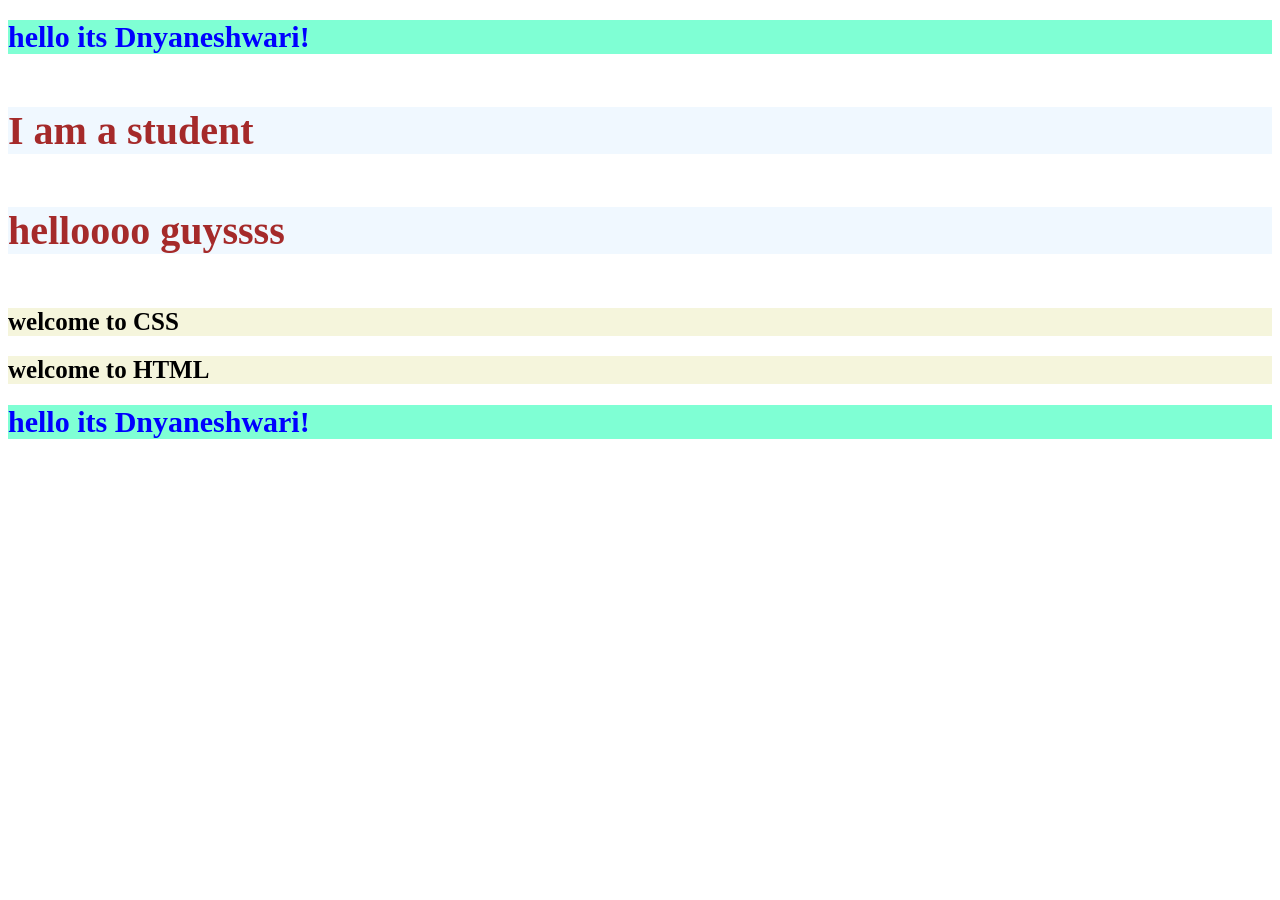
<file: index.html>
<!DOCTYPE html>
<html lang="en">
<head>
    <meta charset="UTF-8">
    <meta name="viewport" content="width=device-width, initial-scale=1.0">
    <title>Document</title>
</head>
<body>
    <!-- Inline css example-->
     <h1 style="color: green;background-color: yellowgreen;font-size: 80px;">hello its Dnyaneshwari!</h1>

     <head>
      <style>
        h2{
            color:black;
            background-color:beige;
            font-size: 25px;
        }
        h1{
            color:blue !important;
            background-color: aquamarine !important;
            font-size: 30px !important;
        }
      </style>
      <link href="style.css" rel="stylesheet" type="text/css"/>
      </head>
      <body>
        <!--External css example -->
        <h4>I am a student</h4>
        <h4>helloooo guyssss</h4>
        <!-- Internal css example -->
         <h2>welcome to CSS</h2>
         <h2>welcome to HTML</h2>
        <h1 style="color:black;background-color: pink;font-size: 30px;">hello its Dnyaneshwari!</h1>

      </body>
      </body>
      
</body>
</html>
</file>
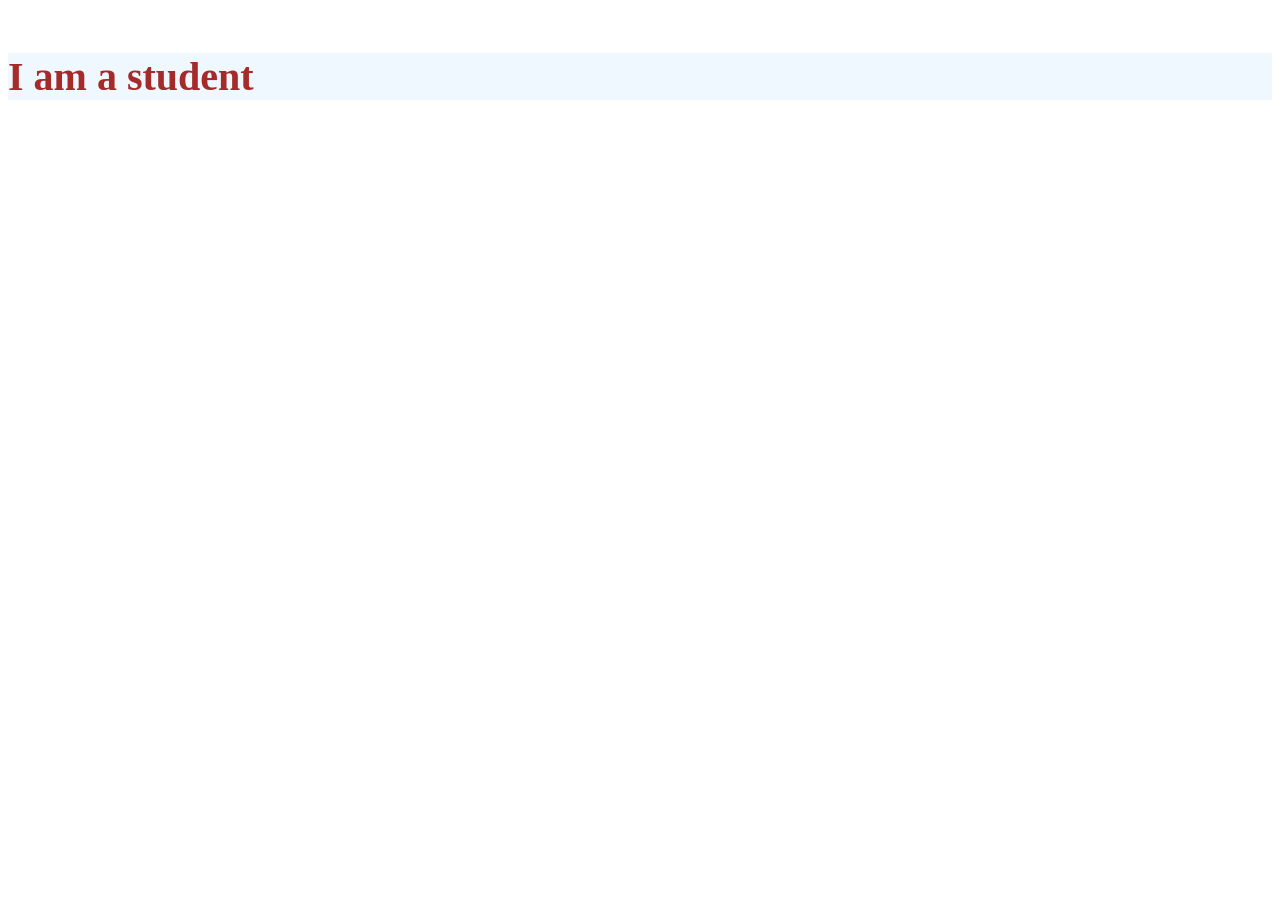
<file: about.html>
<!DOCTYPE html>
<html lang="en">
<head>
    <meta charset="UTF-8">
    <meta name="viewport" content="width=device-width, initial-scale=1.0">
    <title>Document</title>
     <link href="style.css" rel="stylesheet" type="text/css"/>
</head>
<body>
    <h4>I am a student</h4>
</body>
</html>
</file>
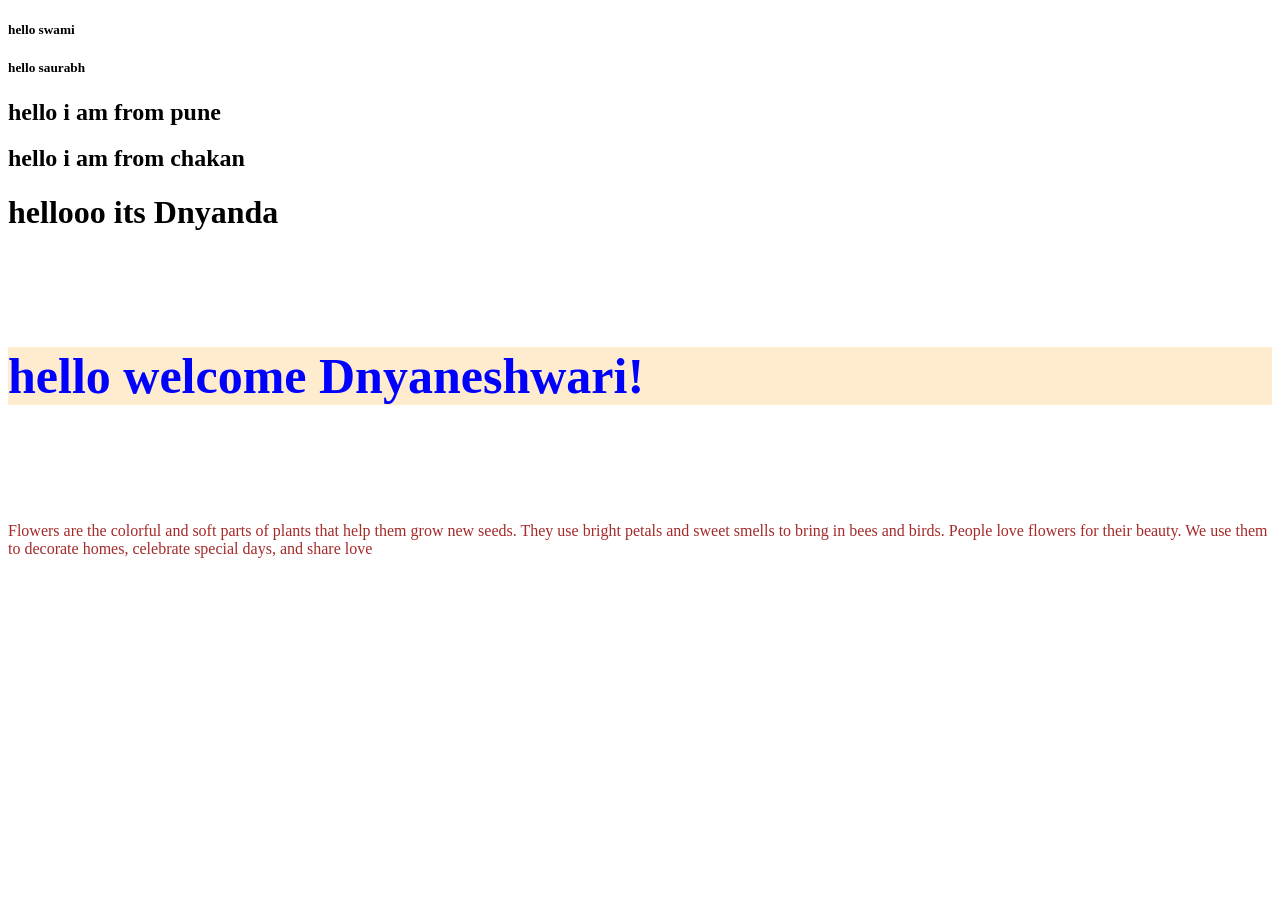
<file: class_id_selectors.html>
<!DOCTYPE html>
<html lang="en">
<head>
    <meta charset="UTF-8">
    <meta name="viewport" content="width=device-width, initial-scale=1.0">
    <title>Document</title>
    <link href="style.css" rel="stylesheet" type="text/css"/>
</head>
<style>
    .heading6{
        font: 50px;
        color:blue;
        background-color:blanchedalmond;
    }
    .para1{
        color:brown;
    }
    .heading5{
        font: 50px;
        color:black;
        background-color: beige;
    }
    #heading5{
        font: 50px;
        color:black;
        background-color:paleturquoise;
    }
    #heading2{
        font: 50px;
        color:black;
        background-color: yellowgreen;
    }
    .heading2{
       font: 50px;
        color: white;
        background-color: green; 
    }
    .heading1{
      font: 50px;
        color: white;
        background-color: red;   
    }
</style>
<body>
    <h5 class="heading_bg_color heading_font_size heading_color">hello swami</h5>
    <h5 id="heading_1">hello saurabh</h5>
    <h2 id="heading_color1 class=heading_color1">hello i am from pune</h2>
    <h2 class="heading_color2">hello i am from chakan</h2>
    <h1 id="heading">hellooo its Dnyanda</h1>
    <h6 class="heading6">hello welcome Dnyaneshwari!</h6>
    <p class="para1">Flowers are the colorful and soft parts of plants that help them grow new seeds. They use bright petals and sweet smells to bring in bees and birds. People love flowers for their beauty. We use them to decorate homes, celebrate special days, and share love</p>
</body>
</html>
</file>
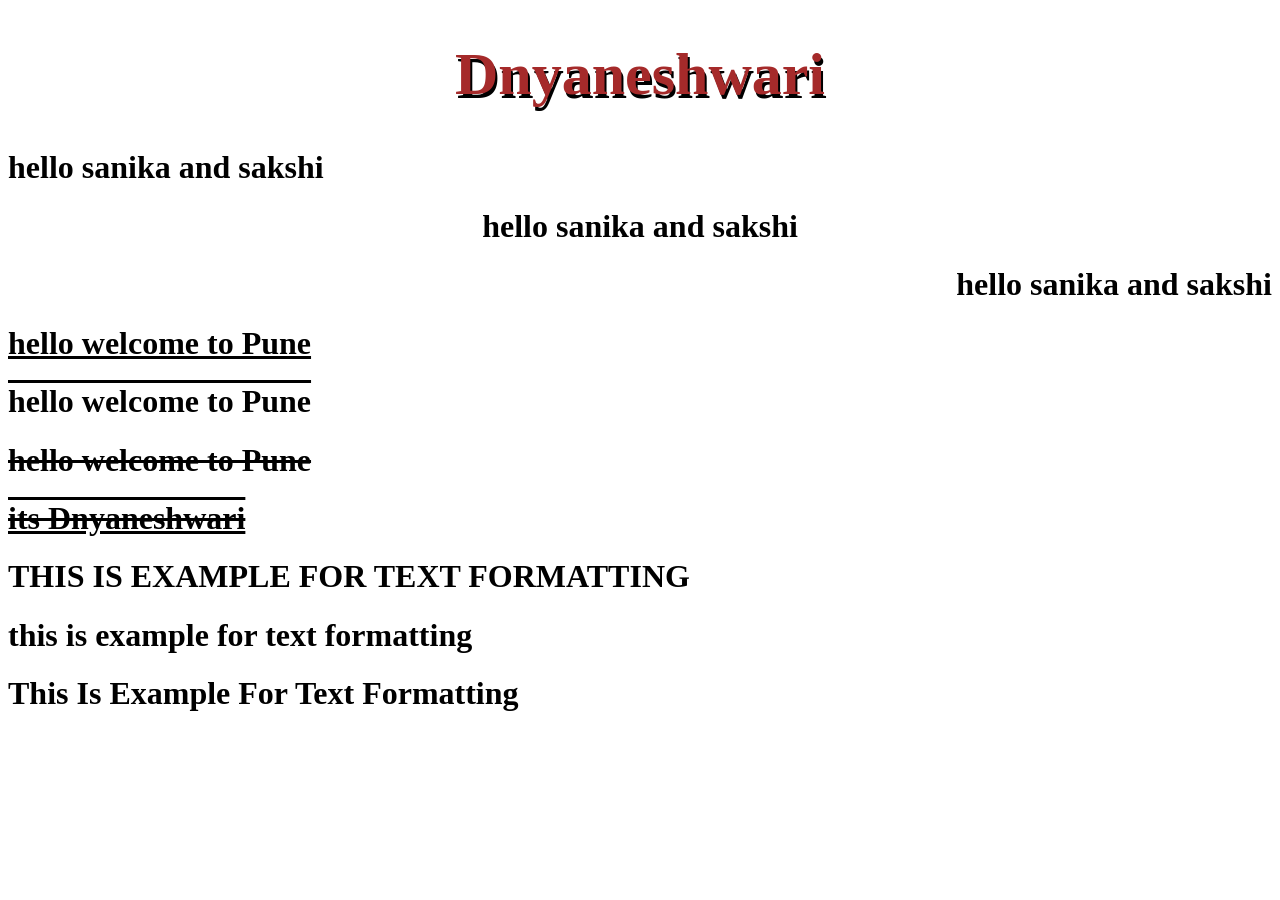
<file: text_format.html>
<!DOCTYPE html>
<html lang="en">
<head>
    <meta charset="UTF-8">
    <meta name="viewport" content="width=device-width, initial-scale=1.0">
    <title>Document</title>
    <link href="style.css" rel="stylesheet" type="text/css"/>
</head>
<body>
    <h1 class="t_shadow t_align_c">Dnyaneshwari</h1>

    <h1 class="t_align_l">hello sanika and sakshi</h1>
    <h1 class="t_align_c">hello sanika and sakshi</h1>
    <h1 class="t_align_r">hello sanika and sakshi</h1>

    <h1  class="t_decor_underline">hello welcome to Pune</h1>
    <h1  class="t_decor_overline">hello welcome to Pune</h1>
    <h1  class="t_decor_linethrough">hello welcome to Pune</h1>
    <h1 class="t_decor_all">its Dnyaneshwari</h1>

    <h1 class="t_transform_uppercase">this is example for text formatting</h1>
    <h1 class="t_transform_lowercase">this is example for text formatting</h1>
    <h1 class="t_transform_capitalize">this is example for text formatting</h1>
</body>
</html>
</file>
<file: style.css>
h4{
    color: coral;
    background-color: black;
    font-size: 50px;
}
h4{
    color:brown;
    background-color: aliceblue;
    font-size: 40px;
}
.heading6{
    font-size:50px;
    color:blue;
    background-color: blanchedalmond;
}
.heading5{
        font: 50px;
        color:black;
        background-color: beige;
    }
    #heading5{
        font: 50px;
        color:black;
        background-color:paleturquoise;
    }
    #heading2{
        font: 50px;
        color:black;
        background-color: yellowgreen;
    }
    .heading2{
       font: 50px;
        color: white;
        background-color: green; 
    }
    .heading1{
      font: 50px;
        color: white;
        background-color: red;   
    }
     .t_transform_uppercase{
            text-transform: uppercase;
        }
        .t_transform_lowercase{
            text-transform: lowercase;
        }
        .t_transform_capitalize{
            text-transform: capitalize;
        }
        .t_decor_underline{
            text-decoration: underline;
        }
         .t_decor_overline{
            text-decoration: overline;
        }  
          .t_decor_linethrough{
            text-decoration: line-through;
        }
        .t_decor_all{
            text-decoration: underline overline line-through;
        }
        .t_align_l{
            text-align: left;
        }
        .t_align_c{
            text-align: center;
        }
        .t_align_r{
            text-align: right;
        }
        .t_shadow{
            font-size: 60px;
            color: brown;
            text-shadow: 2px 4px 0px black;
        }
</file>
